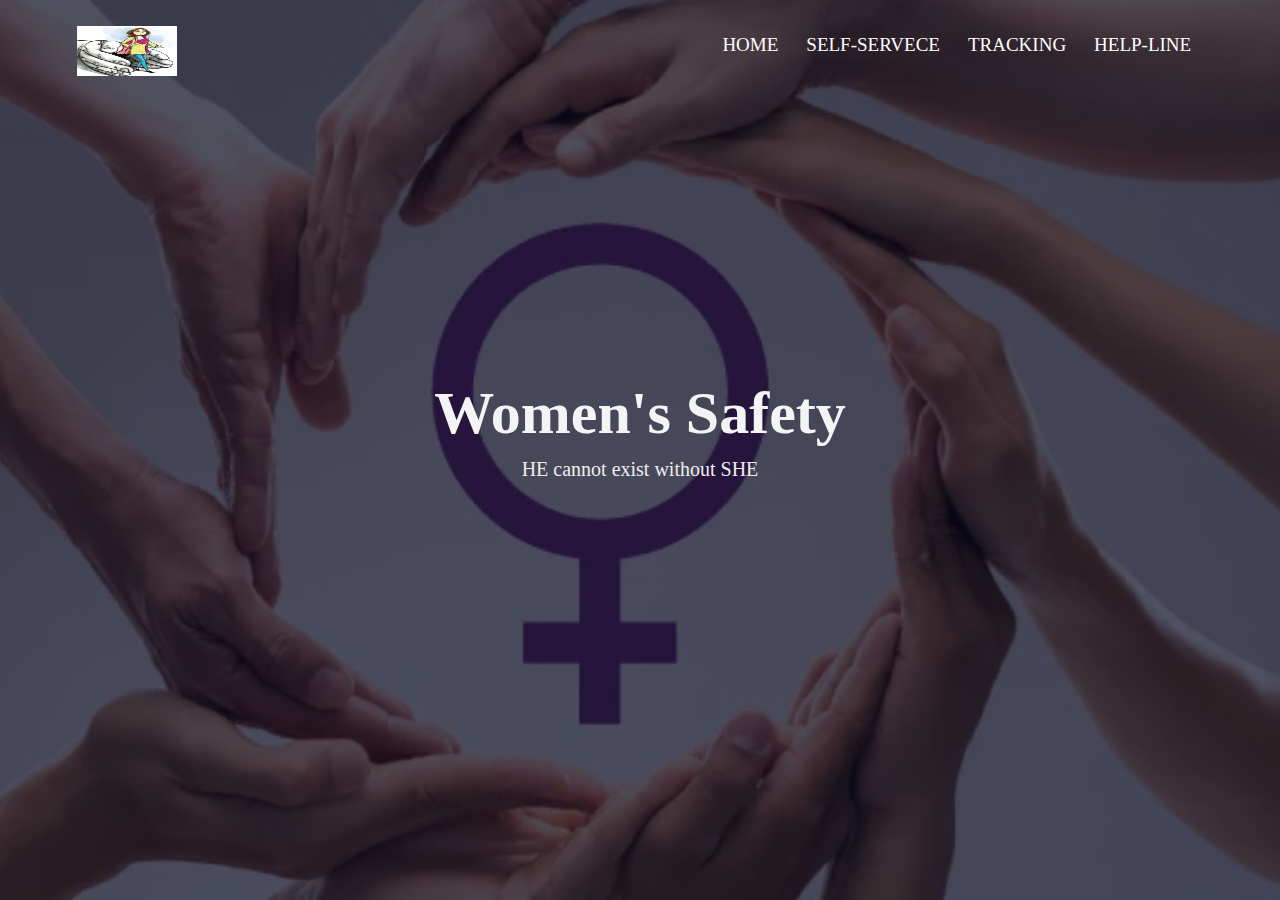
<file: index.html>
<!DOCTYPE html>
<html>
    <head>
        <meta name="viewport" content="with=device-width, initital-scale=1.0">
        <title>women</title>
        <link rel="stylesheet" href="w.css">
    </head>
<body>
      <section class="header">
        <nav>
            <a href=""><img src="women.png" height="50" width="50"></a>
            <div class="nav-links">
                <ul>
                    <li><a href="index.html">HOME</a></li>
                    <li><a href="self.html">SELF-SERVECE</a></li>
                    <li><a href="track.html">TRACKING</a></li>
                    <li><a href="help.html">HELP-LINE</a></li>
                </ul>

            </div>
        </nav>
    <div class="text-box">
        <h1>Women's Safety</h1>
        <p> HE cannot exist without SHE</p>

    </div>

      </section>
</body>
</html>
</file>
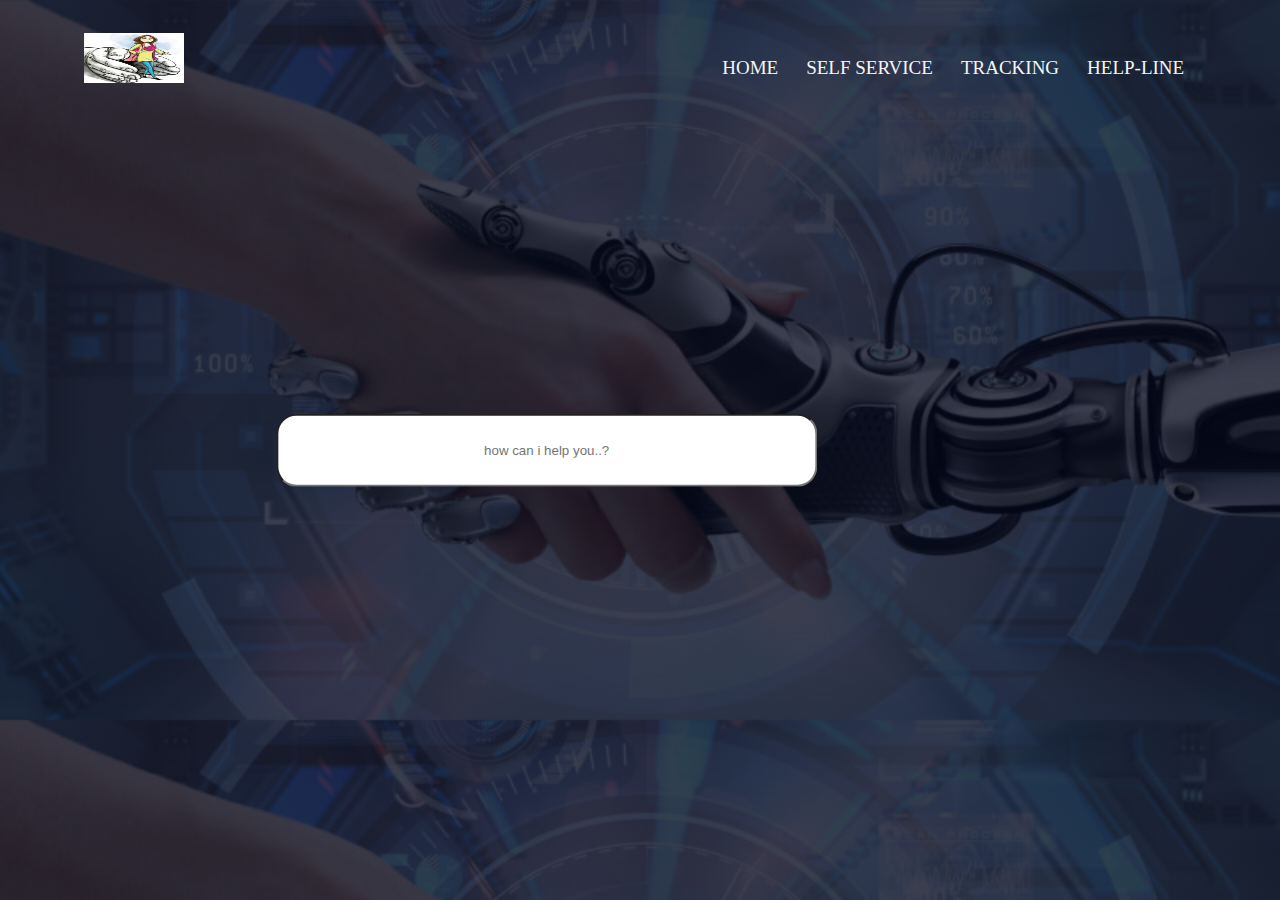
<file: self.html>
<!DOCTYPE html>
<html>
    <head>
        <title>self service</title>
        <link rel="stylesheet" href="self.css">
    </head>
<body>
    <section class="header"></section>
        <nav>
            <a href=""><img src="women.png" height="50" width="50"></a>
            <div class="nav-links">
                <ul>
                    <li><a href="index.html">HOME</a></li>
                    <li><a href="">SELF SERVICE</a></li>
                    <li><a href="">TRACKING</a></li>
                    <li><a href="">HELP-LINE</a></li>
                </ul>

            </div>
        </nav>
    <section>
        <input type="text" placeholder="how can i help you..?">
    </section>
</body>
</html>
</file>
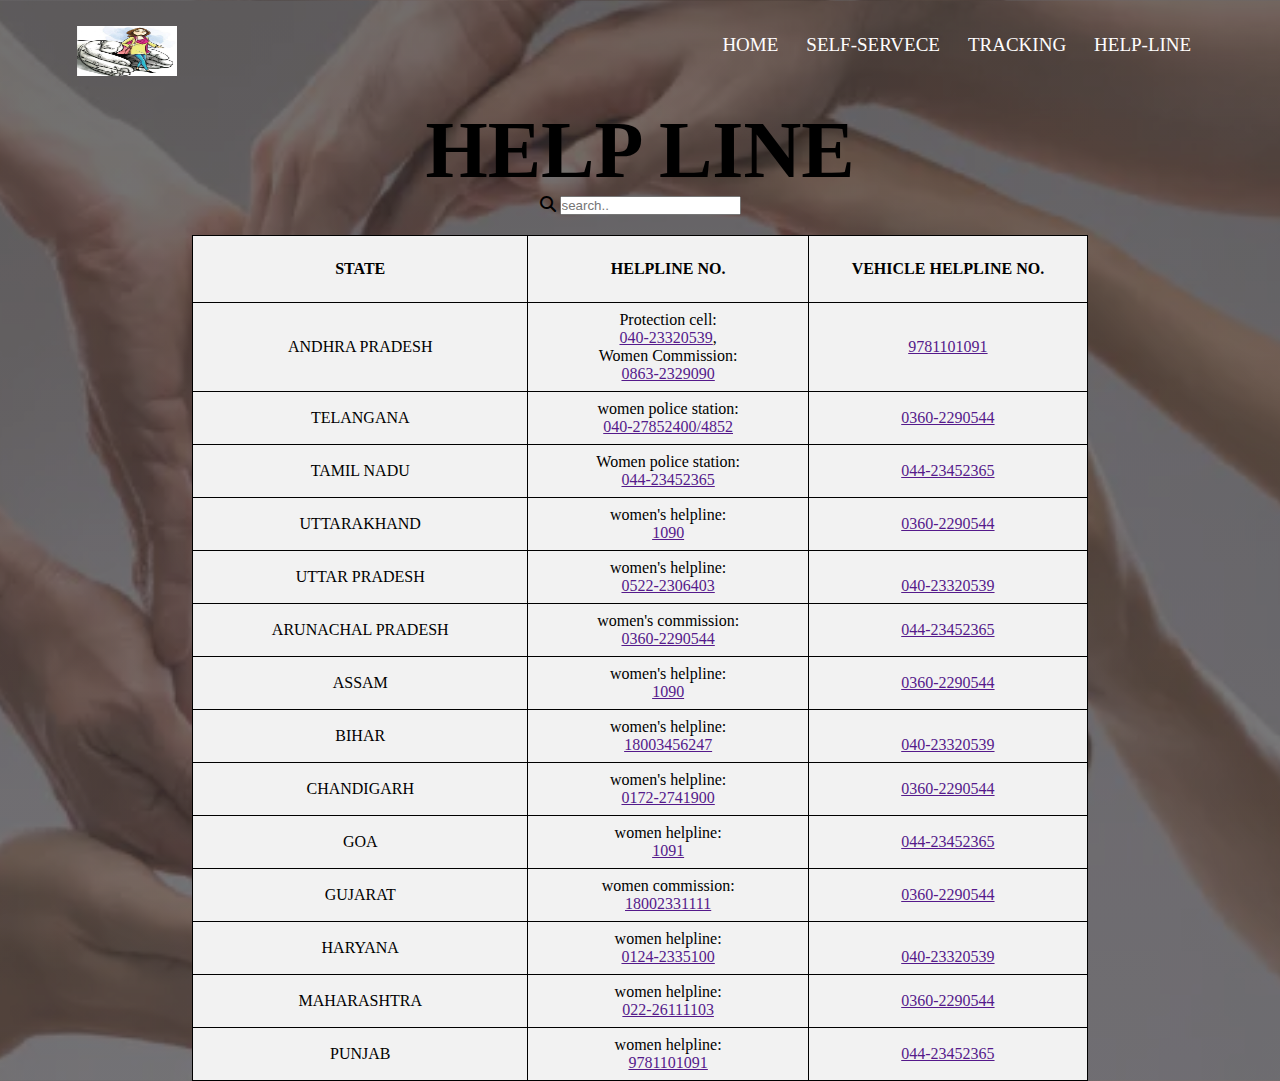
<file: table.html>
<!DOCTYPE html>
<html lang="en">
<head>
    <meta charset="UTF-8">
    <meta name="viewport" content="width=device-width, initial-scale=1.0">
    <link rel="stylesheet" href="https://cdnjs.cloudflare.com/ajax/libs/font-awesome/6.6.0/css/all.min.css">
    <link rel="stylesheet" href="table.css">
    <link rel="stylesheet" href="w.css">
    <title>table.weak</title>
</head>
<body>
    <nav>
        <a href=""><img src="women.png" height="50" width="50"></a>
        <div class="nav-links">
            <ul>
                <li><a href="index.html">HOME</a></li>
                <li><a href="self.html">SELF-SERVECE</a></li>
                <li><a href="track.html">TRACKING</a></li>
                <li><a href="table.html">HELP-LINE</a></li>
            </ul>

        </div>
    </nav>
    <div class="hi">
    <center>
        <p>HELP LINE</p>
        <i class="fa fa-search"></i>
        <input  type="text" placeholder="search..">
    </center>
    </div>
    <div>
    <center>
        <table>
            <tr style="background-color: #f2f2f2;">
                <th width="80">STATE</th>
                <th width="100">HELPLINE NO.</th>
                <th width="100">VEHICLE HELPLINE NO.</th>
            </tr>
            <tr >
                <td>ANDHRA PRADESH</td>
                <td>Protection cell: <a href=""><br>040-23320539</a>,<br>Women Commission:<a href=""><br>0863-2329090</a></td>
                <td><a href="">9781101091</a></td>
            
            </tr>
            <tr style="background-color: #f2f2f2;">
                <td>TELANGANA</td>
                <td>women police station:<br><a href="">040-27852400/4852</a></td>
                <td><a href="">0360-2290544</a></td>
            </tr>
            <TR>
                <TD>TAMIL NADU</TD>
                <td>Women police station:<br><a href=""> 044-23452365</a></td>
                <td> <a href="">044-23452365</a></td>
            </TR>
            <tr style="background-color: #f2f2f2;">
                <td>UTTARAKHAND</td>
                <td>women's helpline:<br><a href="">1090</a></td>
                <td><a href="">0360-2290544</a></td>
            </tr>
            <tr>
                <td>UTTAR PRADESH</td>
                <td>women's helpline:<br><a href="">0522-2306403</a></td>
                <td><a href=""><br>040-23320539</a></td>
            </tr>
            <tr style="background-color: #f2f2f2;">
                <td>ARUNACHAL PRADESH</td>
                <td>women's commission:<br><a href="">0360-2290544</a></td>
                <td> <a href="">044-23452365</a></td>
            </tr>
            <tr>
                <td>ASSAM</td>
                <td>women's helpline:<br><a href="">1090</a></td>
               <td><a href="">0360-2290544</a></td> 
            </tr>
            <tr style="background-color: #f2f2f2;">
                <td>BIHAR</td>
                <td>women's helpline:<br><a href="">18003456247</a></td>
                <td><a href=""><br>040-23320539</a></td>
            </tr>
            <tr>
                <td>CHANDIGARH</td>
                <td>women's helpline:<br><a href="">0172-2741900</a></td>
                <td><a href="">0360-2290544</a></td>
            </tr>
            <tr style="background-color: #f2f2f2;">
                <td>GOA</td>
                <td>women helpline:<br><a href="">1091</a></td>
                <td> <a href="">044-23452365</a></td>
            </tr>
            <tr>
                <td>GUJARAT</td>
                <td>women commission:<br><a href="">18002331111</a></td>
                <td><a href="">0360-2290544</a></td>
            </tr>
            <tr style="background-color: #f2f2f2;">
                <td>HARYANA</td>
                <td>women helpline:<br><a href="">0124-2335100</a></td>
                <td><a href=""><br>040-23320539</a></td>
            </tr>
            <tr>
                <td>MAHARASHTRA</td>
                <td>women helpline:<br><a href="">022-26111103</a></td>
                <td><a href="">0360-2290544</a></td>
            </tr>
            <tr style="background-color: #f2f2f2;">
                <td>PUNJAB</td>
                <td>women helpline:<br><a href="">9781101091</a></td>
                <td> <a href="">044-23452365</a></td>
            </tr>
        </table>
    </center>
    </div>
</body>
</html>
</file>
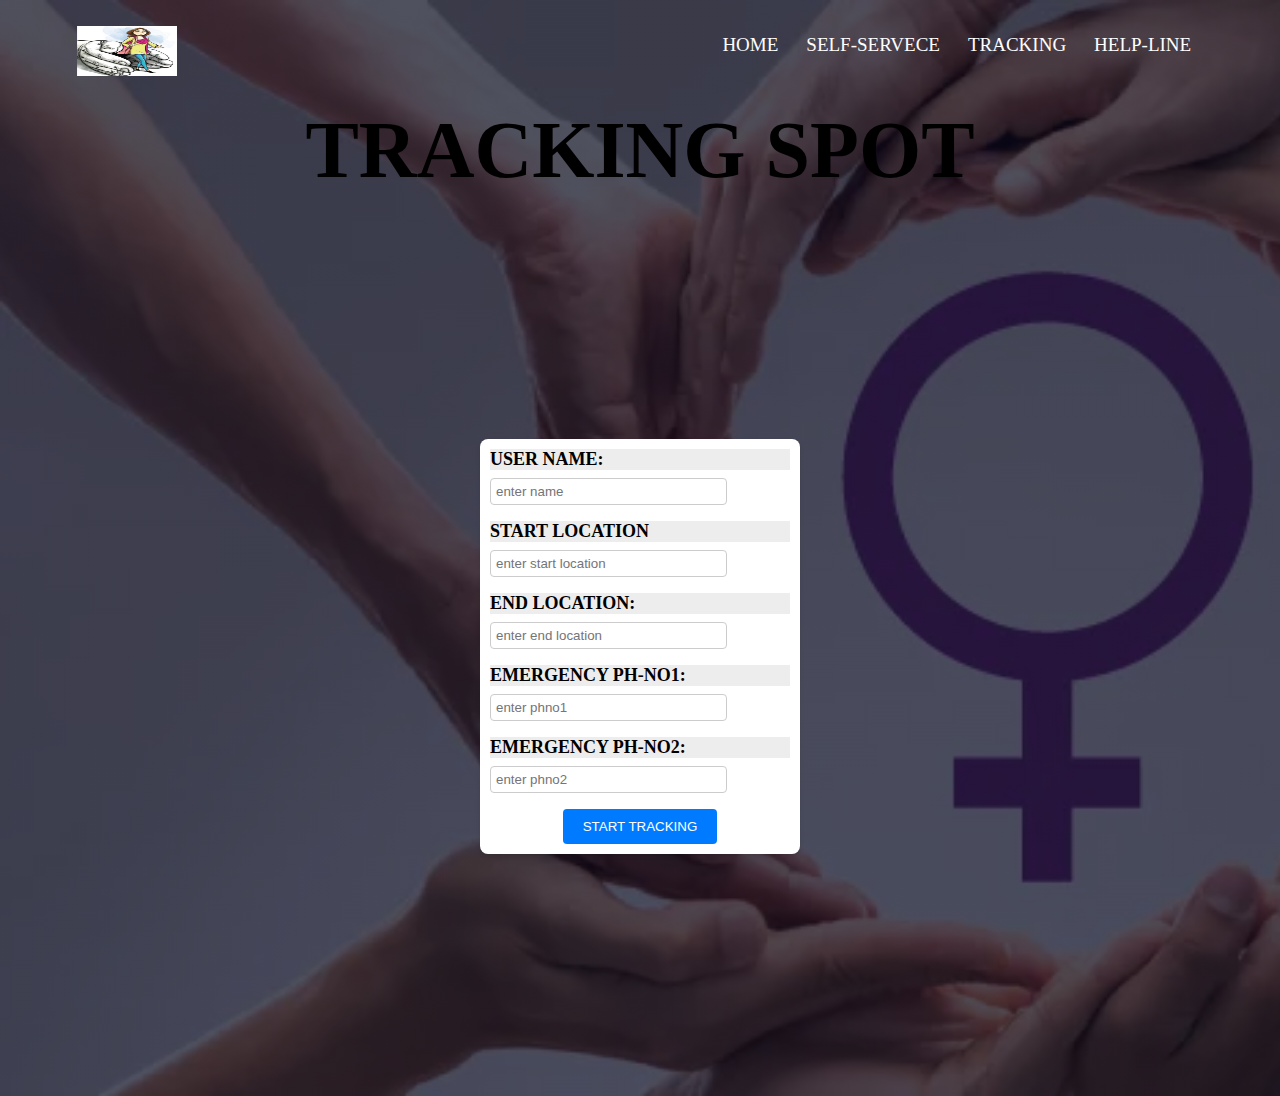
<file: track.html>
<!DOCTYPE html>
<html lang="en">
<head>
    <meta charset="UTF-8">
    <meta name="viewport" content="width=device-width, initial-scale=1.0">
    <title>tracking</title>
    <link rel="stylesheet" href="track.css">
    <link rel="stylesheet" href="w.css">
    <style>
        /* Add this CSS to center the form */
        .container {
            display: flex;
            justify-content: center;
            align-items: center;
            height: 100vh;
        }
        
        /* Add this CSS to align the navigation tabs to the right side */
        .nav-links {
            display: flex;
            justify-content: flex-end;
        }
    </style>
</head>
<body>
    
    <nav>
        <a href=""><img src="women.png" height="50" width="50"></a>
        <div class="nav-links">
            <ul>
                <li><a href="index.html">HOME</a></li>
                <li><a href="self.html">SELF-SERVECE</a></li>
                <li><a href="track.html">TRACKING</a></li>
                <li><a href="table.html">HELP-LINE</a></li>
            </ul>
        </div>
    </nav>
    <center><p>TRACKING SPOT</p></center>
    <header class="container">
        <form>
            <label for="name">USER NAME:</label>
            <input type="text" placeholder="enter name" required><br>
            <label for="START">START LOCATION</label>
            <input type="text" placeholder="enter start location" required><br>
            <label for="name">END LOCATION:</label>
            <input type="text" placeholder="enter end location " required><br>
            <label for="name" >EMERGENCY PH-NO1:</label>
            <input type="tel" placeholder="enter phno1" max="10" min="10" required><br>
            <label for="name">EMERGENCY PH-NO2:</label>
            <input type="tel" placeholder="enter phno2" required><br>
            <center><button >START TRACKING</button></center>
        </form>
    </header>
</body>
</html>
</file>
<file: w.css>
*{
    margin: 0%;
    padding: 0%;
}
.header{
    background-image:  linear-gradient(rgba(4,9,30,0.7),rgba(4,9,30,0.7)),url(women.webp);
    min-height: 100vh;
    width: 100%;
    background-position: center;
    background-size:cover ;
    position: relative;
}
nav{
    display: flex;
    padding: 2% 6%;
}
nav img{
    width: 100px;
    height: 100;
}
.nav-links{
    flex: 10;
    text-align: right;
}
.nav-links ul li{
    list-style: none;
    display:inline-block ;
    padding: 8px 12px;
    position: relative;
}
.nav-links ul li a{
    color: #fffdfd;
    text-decoration: none;
    font-size: 19px;  
}
.nav-links ul li::after{
    content: '';
    width: 0%;
    height: 5px;
    background: rgb(253, 250, 250);
    display: block;
    margin: auto;
    transition: 0.5s;
}
.nav-links ul li:hover::after{
    width: 100%;
    background-color: #f40e0e;

}
.text-box{
    width: 100%;
    color: #f4f4f4;
    position: absolute;
    top: 50%;
    left: 50%;
    transform: translate(-50%, -50%);
    text-align: center;
}
.text-box h1{
    font-size: 60px;
}
.text-box p{
    margin: 10px 0px 40px;
    font-size: 20px;
    color: #efecec;
}
@media(max-width: 700px){
    .text-box h1{
        font-size: 20px;
    }
    .nav-links {
        position: absolute;
        background-color: #f44336;
        height: 100vh;
        width: 200px;
        top: 0;
        right: 0;
        text-align: left;
        z-index: 2;
    }
}
</file>
<file: self.css>
body{
    background-image: linear-gradient(rgba(4,9,30,0.7),rgba(4,9,30,0.7)) ,url(image.png);
    background-size: cover;
    background-color: lightgray;
    filter: contrast(-50%);
}
input{
    text-align: center;
    justify-content: center;
    height: 5em;
    width: 40em;
    border-radius: 20px;
}
section {
    position: absolute; /* Add this to position the section absolutely */
    top: 50%; /* Move the section 50% from the top */
    right: 15%; /* Move the section 15% from the right */
    transform: translate(-50%, -50%); /* Adjust the position to center the section */
    display: flex;
    justify-content: center;
    shape-outside: margin-box;
}
input:hover{
    background-color: hsl(120, 0%, 51%);
    transition: 1s;
}
nav{
    display: flex;
    padding: 2% 6%;
}
nav img{
    width: 100px;
    height: 100;
}
.nav-links{
    flex: 10;
    text-align: right;
}
.nav-links ul li{
    list-style: none;
    display:inline-block ;
    padding: 8px 12px;
    position: relative;
}
.nav-links ul li a{
    color: #f6f5f5;
    text-decoration: none;
    font-size: 19px;
}
.nav-links ul li::after{
    content: '';
    width: 0%;
    height: 5px;
    background: #63f2b2;
    display: block;
    margin: auto;
    transition: 0.5s;
}
.nav-links ul li:hover::after{
    width: 100%;

}
.text-box{
    width: 100%;
    color: #0a0a0a;
    position: absolute;
    top: 50%;
    left: 50%;
    transform: translate(-50%, -50%);
    text-align: center;
}
.text-box h1{
    font-size: 60px;
}
</file>
<file: table.css>
table {
    border-collapse: collapse;
    width: 70%;
    margin-top: 20px;
   
}
body{
    background-image:  linear-gradient(rgba(54, 54, 55, 0.7),rgba(65, 65, 66, 0.7)),url(women.webp);
    background-size: cover;
    background-position: center;
}

th, td {
    border: 1px solid black;
    padding: 8px;
    text-align: center;
}

th {
    background-color: #f2f2f2;
}
tr th
  {
      height: 50px;
      text-align: center;
}
p{
    font-weight: bolder;
    font-size: 80px;
}
tr{
    background-color: #f2f2f2;
}
</file>
<file: track.css>
body{
  background-image: linear-gradient(rgba(4,9,30,0.7),rgba(4,9,30,0.7)), url(women.webp);
  background-size: cover;
}

  form {
    align-items: center;
    height: max-content;
    background-color: #ffffff;
    padding: 10px;
    border-radius: 8px;
    box-shadow: 0px 2px 4px rgba(0, 0, 0, 0.1);
    width: 300px;
    transition: 1s;
  }
  form:hover{
    width: 400px;
    border-radius: 10px;

  }

  label {
    display: block;
    margin-bottom: 8px;
    font-weight: bold;
  }

  input {
    width: 75%;
    padding: 5px;
    margin-bottom: 16px;
    border: 1px solid #ccc;
    border-radius: 4px;
  }
  p{
    font-weight: bolder;
    font-size: 80px;
}

button {
    background-color: #007bff;
    color: #ffffff;
    border: none;
    border-radius: 4px;
    padding: 10px 20px;
    cursor: pointer;
    align-content: center;
}

  button:hover {
    background-color: #0056b3;
  }
  form label{
    font-size: large;
    background-color: rgb(238, 237, 237) ;
    width: 300px;
  }
  .container{
    align-content: center;
    align-items: center;
  }
  nav div ul li{
    padding: 10px 0 10px;
  }
  nav a{
    top: 0px;
  }
</file>
